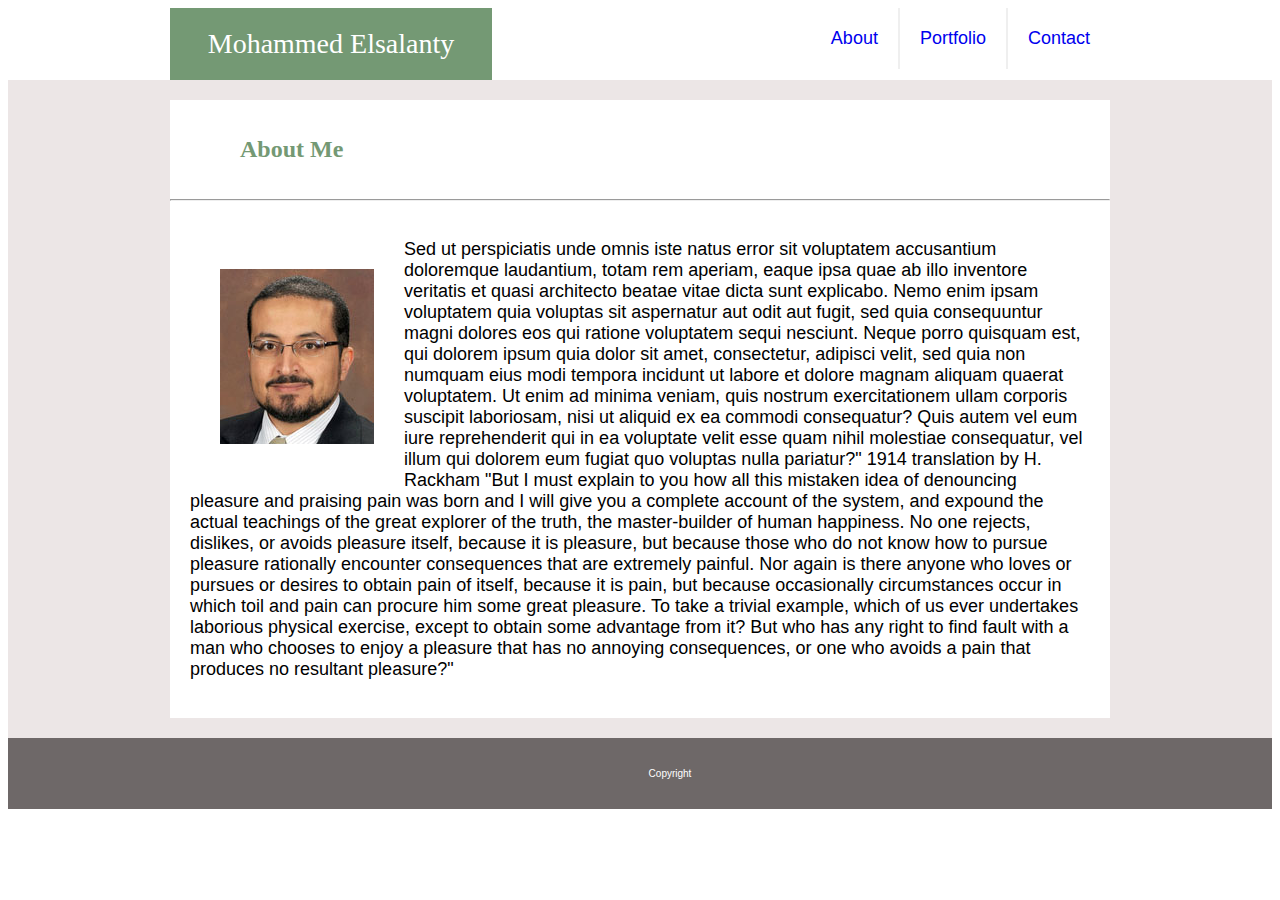
<file: index.html>
<!DOCTYPE html>
<html>

    <head>
            <meta charset="UTF-8">
            <title>Profile</title>
            <link rel="stylesheet" type="text/css" href="style.css">
            <meta name="viewport" content="width=device-width, initial-scale=1.0">

    </head>

    <div class="container"> 

        <body>
            <header>
                <div class="header-container"> 
                    <section class="myname">Mohammed Elsalanty</section>
                   <nav> 
                        <a class="about" href="index.html">About</a>
                        <a class="portfolio" href="portfolio.html">Portfolio</a>
                        <a class="contact" href="contact.html">Contact</a>
                    </nav>
                </div>
            </header>
            
            <div class="content">
                <h1>About Me</h1>

                <hr>
        
                <p>
                        <img src="images/melsalanty.jpg" alt="me">  
                    
                    Sed ut perspiciatis unde omnis iste natus error sit voluptatem accusantium doloremque laudantium, totam rem aperiam, eaque ipsa quae ab illo inventore veritatis et quasi architecto beatae vitae dicta sunt explicabo. Nemo enim ipsam voluptatem quia voluptas sit aspernatur aut odit aut fugit, sed quia consequuntur magni dolores eos qui ratione voluptatem sequi nesciunt. Neque porro quisquam est, qui dolorem ipsum quia dolor sit amet, consectetur, adipisci velit, sed quia non numquam eius modi tempora incidunt ut labore et dolore magnam aliquam quaerat voluptatem. Ut enim ad minima veniam, quis nostrum exercitationem ullam corporis suscipit laboriosam, nisi ut aliquid ex ea commodi consequatur? Quis autem vel eum iure reprehenderit qui in ea voluptate velit esse quam nihil molestiae consequatur, vel illum qui dolorem eum fugiat quo voluptas nulla pariatur?"

                        1914 translation by H. Rackham
                        "But I must explain to you how all this mistaken idea of denouncing pleasure and praising pain was born and I will give you a complete account of the system, and expound the actual teachings of the great explorer of the truth, the master-builder of human happiness. No one rejects, dislikes, or avoids pleasure itself, because it is pleasure, but because those who do not know how to pursue pleasure rationally encounter consequences that are extremely painful. Nor again is there anyone who loves or pursues or desires to obtain pain of itself, because it is pain, but because occasionally circumstances occur in which toil and pain can procure him some great pleasure. To take a trivial example, which of us ever undertakes laborious physical exercise, except to obtain some advantage from it? But who has any right to find fault with a man who chooses to enjoy a pleasure that has no annoying consequences, or one who avoids a pain that produces no resultant pleasure?"
               

                
            </p>
            </div>


            <footer>
                Copyright
            </footer>


        </body>
    </div>
</html>
</file>
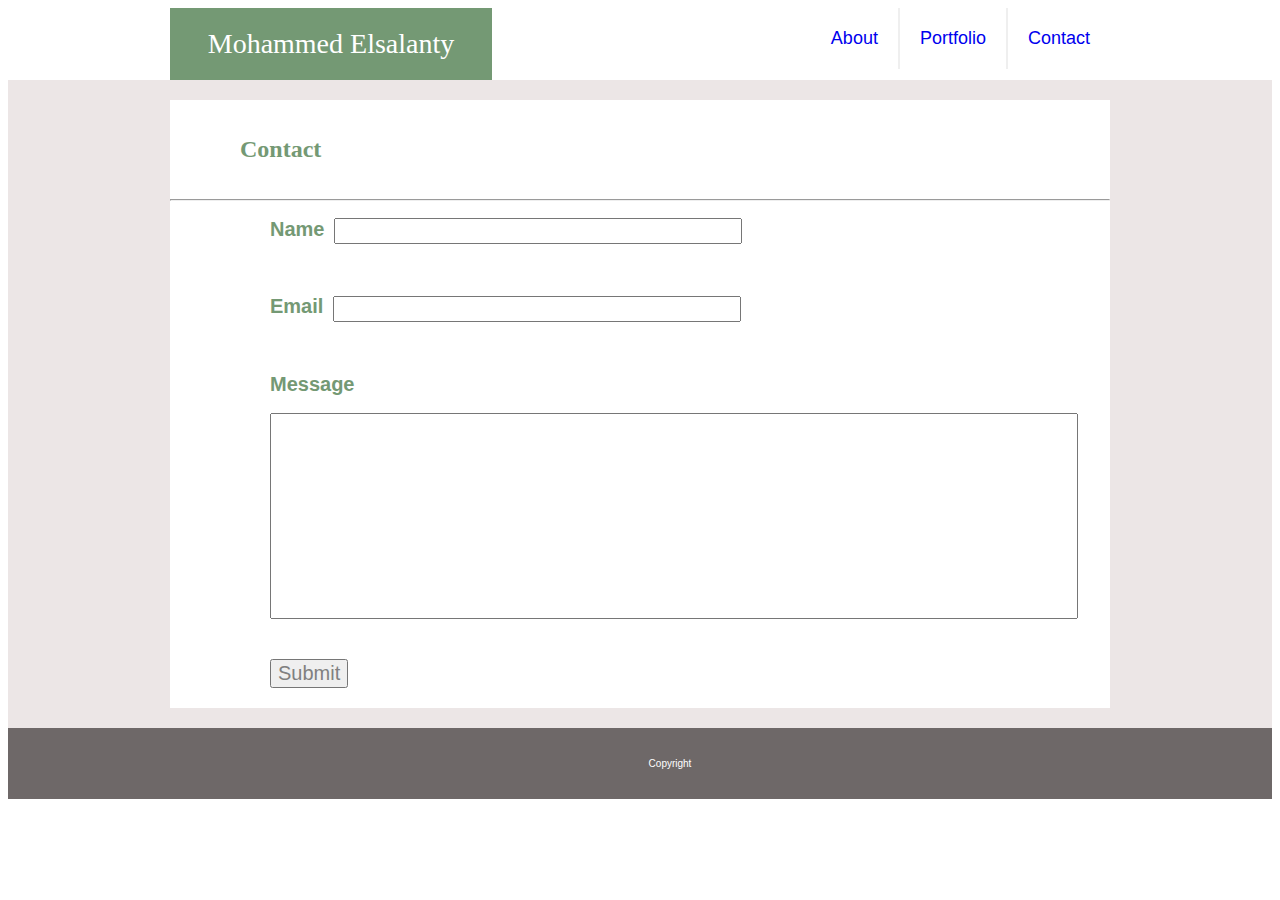
<file: contact.html>
<!DOCTYPE html>
<html>

    <head>
            <meta charset="UTF-8">
            <title>Profile</title>
            <link rel="stylesheet" type="text/css" href="style.css">
            <meta name="viewport" content="width=device-width, initial-scale=1.0">

    </head>

    <div class="container"> 

        <body>
            <header>
                <div class="header-container"> 
                    <section class="myname">Mohammed Elsalanty</section>
                   <nav> 
                        <a class="about" href="index.html">About</a>
                        <a class="portfolio" href="portfolio.html">Portfolio</a>
                        <a class="contact" href="contact.html">Contact</a>
                    </nav>
                </div>
            </header>
            
                        
                        <div class="content">
                            <h1>Contact</h1>

                            <hr>
                            <form> 
                                <h2>Name<input class="lineinput" type="text" name="Name"></h2><br>
                                <h2>Email<input class="lineinput" type="text" name="Email"></h2><br>
                                <h2>Message</h2><input class="commentinput" type="text" name="Message"><br>
                                <button class="submitbutton">Submit</button>
                            </form>
                        </div>


                        <footer>
                                Copyright
                        </footer>
                
                
                    </body>
            </div>
            </html>
</file>
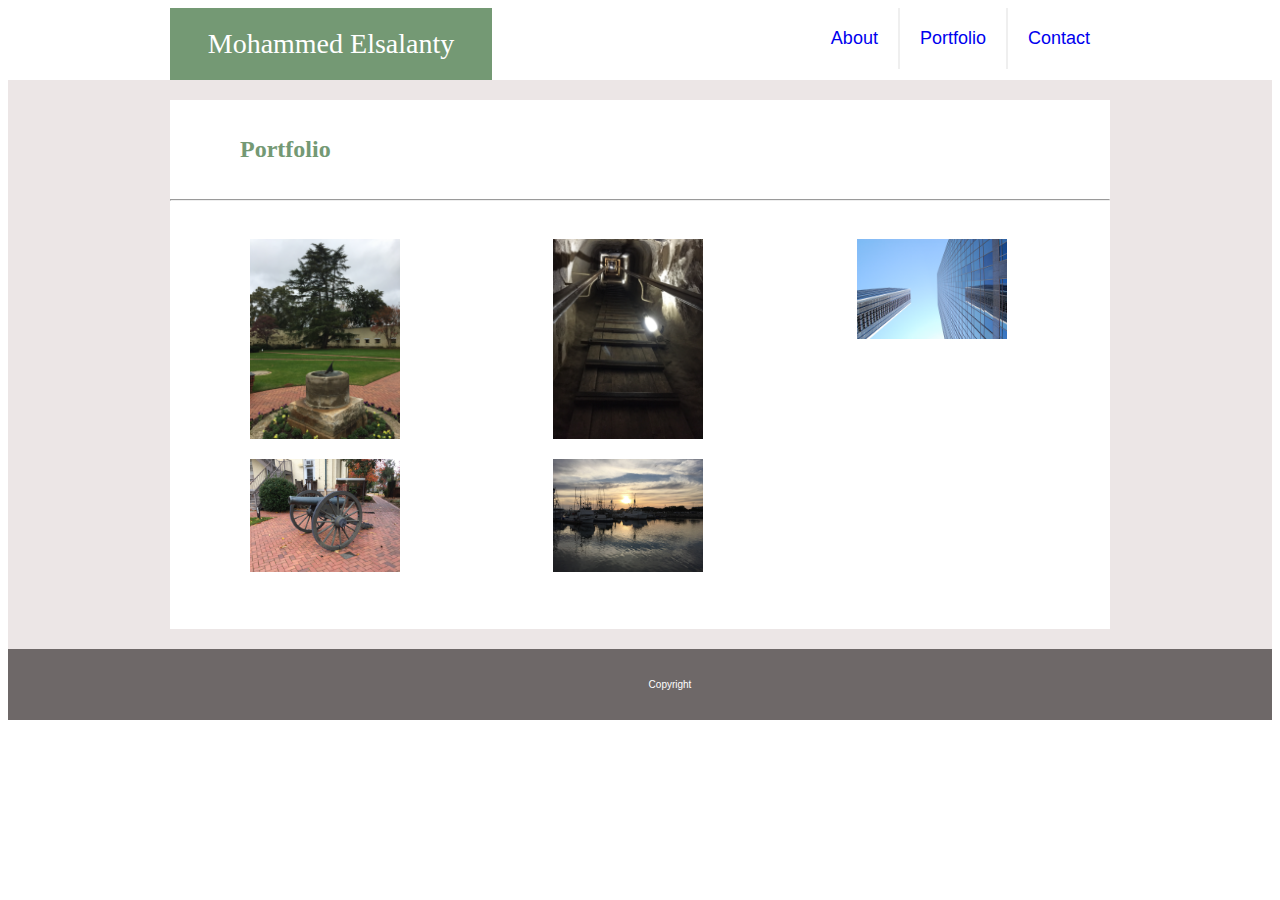
<file: portfolio.html>
<!DOCTYPE html>
<html>

    <head>
            <meta charset="UTF-8">
            <title>Profile</title>
            <link rel="stylesheet" type="text/css" href="style.css">
            <meta name="viewport" content="width=device-width, initial-scale=1.0">

    </head>

    <div class="container"> 

        <body>
            <header>
                <div class="header-container"> 
                    <section class="myname">Mohammed Elsalanty</section>
                   <nav> 
                        <a class="about" href="index.html">About</a>
                        <a class="portfolio" href="portfolio.html">Portfolio</a>
                        <a class="contact" href="contact.html">Contact</a>
                    </nav>
                </div>
            </header>
            
            
            <div class="content">
                <h1>Portfolio</h1>

                <hr>

                <div class="grid">
                    <img src="images/Academic.JPG" class="gridimg" aria-label="Academic">
                    <img src="images/Archeology.JPG" class="gridimg" aria-label="Archeology">
                    <img src="images/Corporate.JPG" class="gridimg" aria-label="Corporate">
                    <img src="images/History.JPG" class="gridimg" aria-label="History">
                    <img src="images/Recreation.JPG" class="gridimg" aria-label="Recreation">
                    

                </div>
        
                
            </div>


            <footer>
                Copyright
            </footer>


        </body>
    </div>
</html>
</file>
<file: style.css>
nav a {
    text-decoration: none;
    font-size: 18px;
    font-family: Arial, Helvetica, sans-serif;
    padding: 20px;
    margin-top: auto;
    margin-bottom: auto;
    display: inline-block;
    float: left;
}

nav {
    float: right;

}
.container {
    background-color: rgb(236, 230, 230);
    width: 100%;
    height: 100%;
    overflow: auto;
    
}

.header-container {
    max-width: 940px;
    margin: 0 auto;
    margin-bottom: 20px;
}
header {
    background-color: white;
    border-bottom: 1px;
    border-color: rgb(102, 101, 101);
    overflow: auto;
    margin-bottom: 20px;
}


.myname {
    width: 30%;
    text-align: center;
    background-color: rgb(116, 153, 116);
    color: white;
    font-family: 'Times New Roman', Times, serif;
    font-size: 28px;
    padding: 20px;
    float: left;
    
}

.about {
border-right: 2px solid #efefef

}

/* .portfolio {
    font-size: 18px;
    font-family: Arial, Helvetica, sans-serif;
    padding: 20px;
} */

.contact {
    border-left: 2px solid #efefef
}


.content {
    clear: both;
    background-color: white;
    border-bottom: 1px;
    border-color: rgb(102, 101, 101);
    margin: 0 auto;
    max-width: 940px;
    overflow: auto;

}

h1 {
    font-size: 24px;
    color: rgb(116, 153, 116);
    font-family: 'Times New Roman', Times, serif;
    padding: 20px;
    margin-left: 50px;
}

p {
    font-family: Arial, Helvetica, sans-serif;
    font-size: 18px;
    padding: 20px;
}

img {
    float: left;
    border: 1px;
    margin: 20px;
    padding: 10px;

}

h2 {
    font-size: 20px;
    color: rgb(116, 153, 116);
    font-family: Arial, Helvetica, sans-serif;
    margin-left: 100px;
    
}
.lineinput {
    width: 400px;
    margin-left: 10px;
    height: 20px;
}

.commentinput {
    width: 800px;
    height: 200px;
    margin: 0px 50px 20px 100px;
    overflow: scroll;
    font-size: 18px;
}

button {
    font-size: 20px;
    font-family: Arial, Helvetica, sans-serif;
    margin-left: 100px;
    margin-top: 20px;
    margin-bottom: 20px;
    color: gray;
    background-color: color: rgb(116, 153, 116);
}

.grid {
    display: grid;
    grid-template-columns: 1fr 1fr 1fr;
    grid-auto-rows: 200px;
    align-content: center;
    grid-gap: 20px;
    margin-left: 50px;

}

.gridimg {
    width: 150px;
}

footer {
    widows: 100%;
    background-color: rgb(110, 104, 104);
    font-size: 10px;
    font-family: Arial, Helvetica, sans-serif;
    color: white;
    text-align: center;
    border: 1px;
    padding: 30px;
    margin-top: 20px;
    width: 100%
}


@media screen and (max-width; 768px) {
    .content {
        background-color: #333;
        color:yellow;
    }
    .container {
        width: 600px;
    }

}


@media screen and (max-width; 640px) {
    .content {
        background-color: #333;
        color:yellow;
    }
    .container {
        width: 500px;
    }

}
@media screen and (max-width; 980px) {
    .content {
        background-color: #333;
        color:yellow;
    }
    .container {
        width: 800px;
    }
}
</file>
